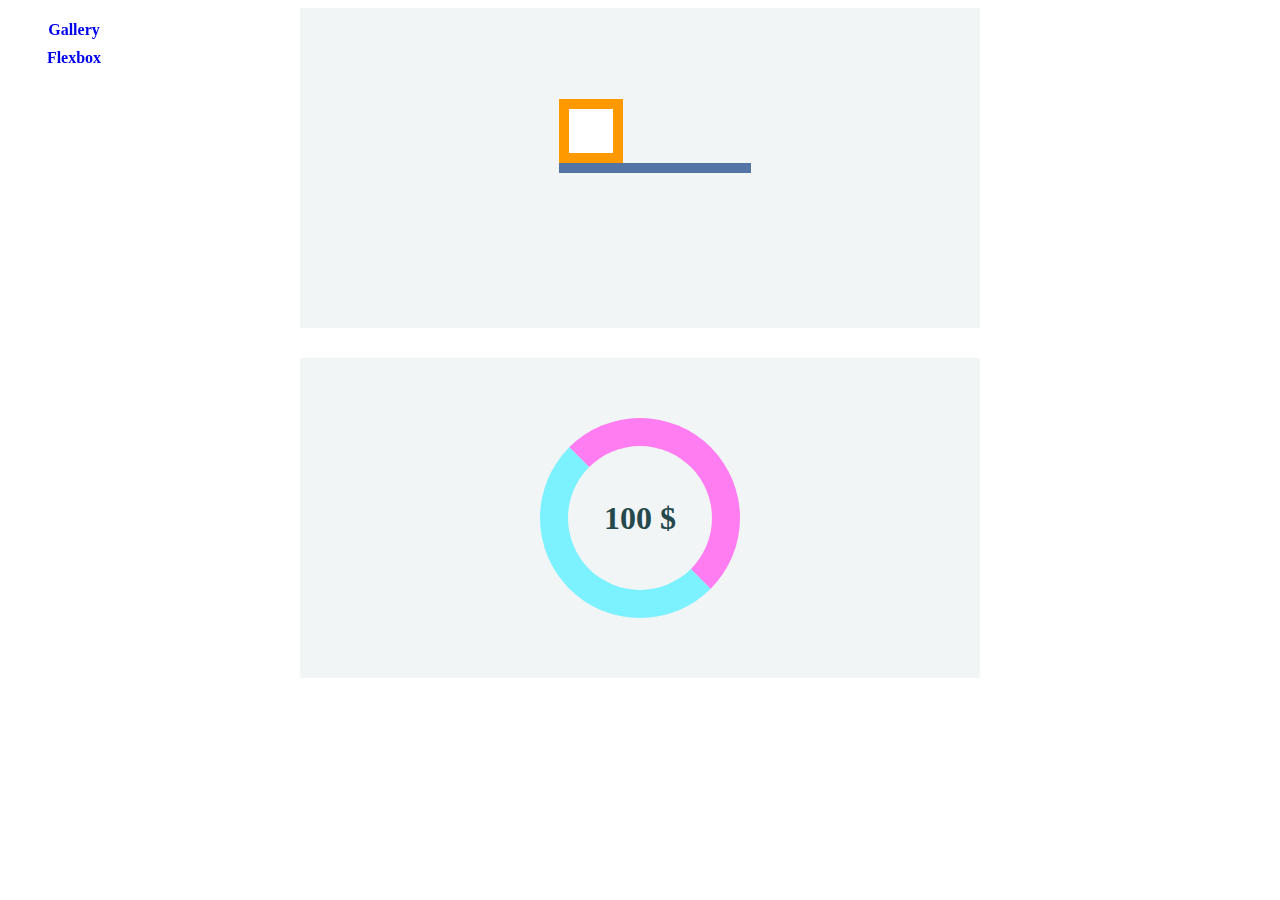
<file: index.html>
<head>
    <title>exfe example</title>
    <link rel="stylesheet" href="//maxcdn.bootstrapcdn.com/font-awesome/4.3.0/css/font-awesome.min.css">
    <link rel="stylesheet" href="css/font.css">
</head>

<body>
    <aside id="main-aside">
        <ul>
            <li><a href="gallery.html">Gallery</a></li>
            <li><a href="flex-demo.html">Flexbox</a></li>
        </ul>
    </aside>

    <div class="container">
        <div class="up"></div>
        <div class="down"></div>
    </div>

    <div class="container" style="margin-top: 30px">
        <div class="circle">
            <span>100 $</span>
        </div>
    </div>
</body>
</file>
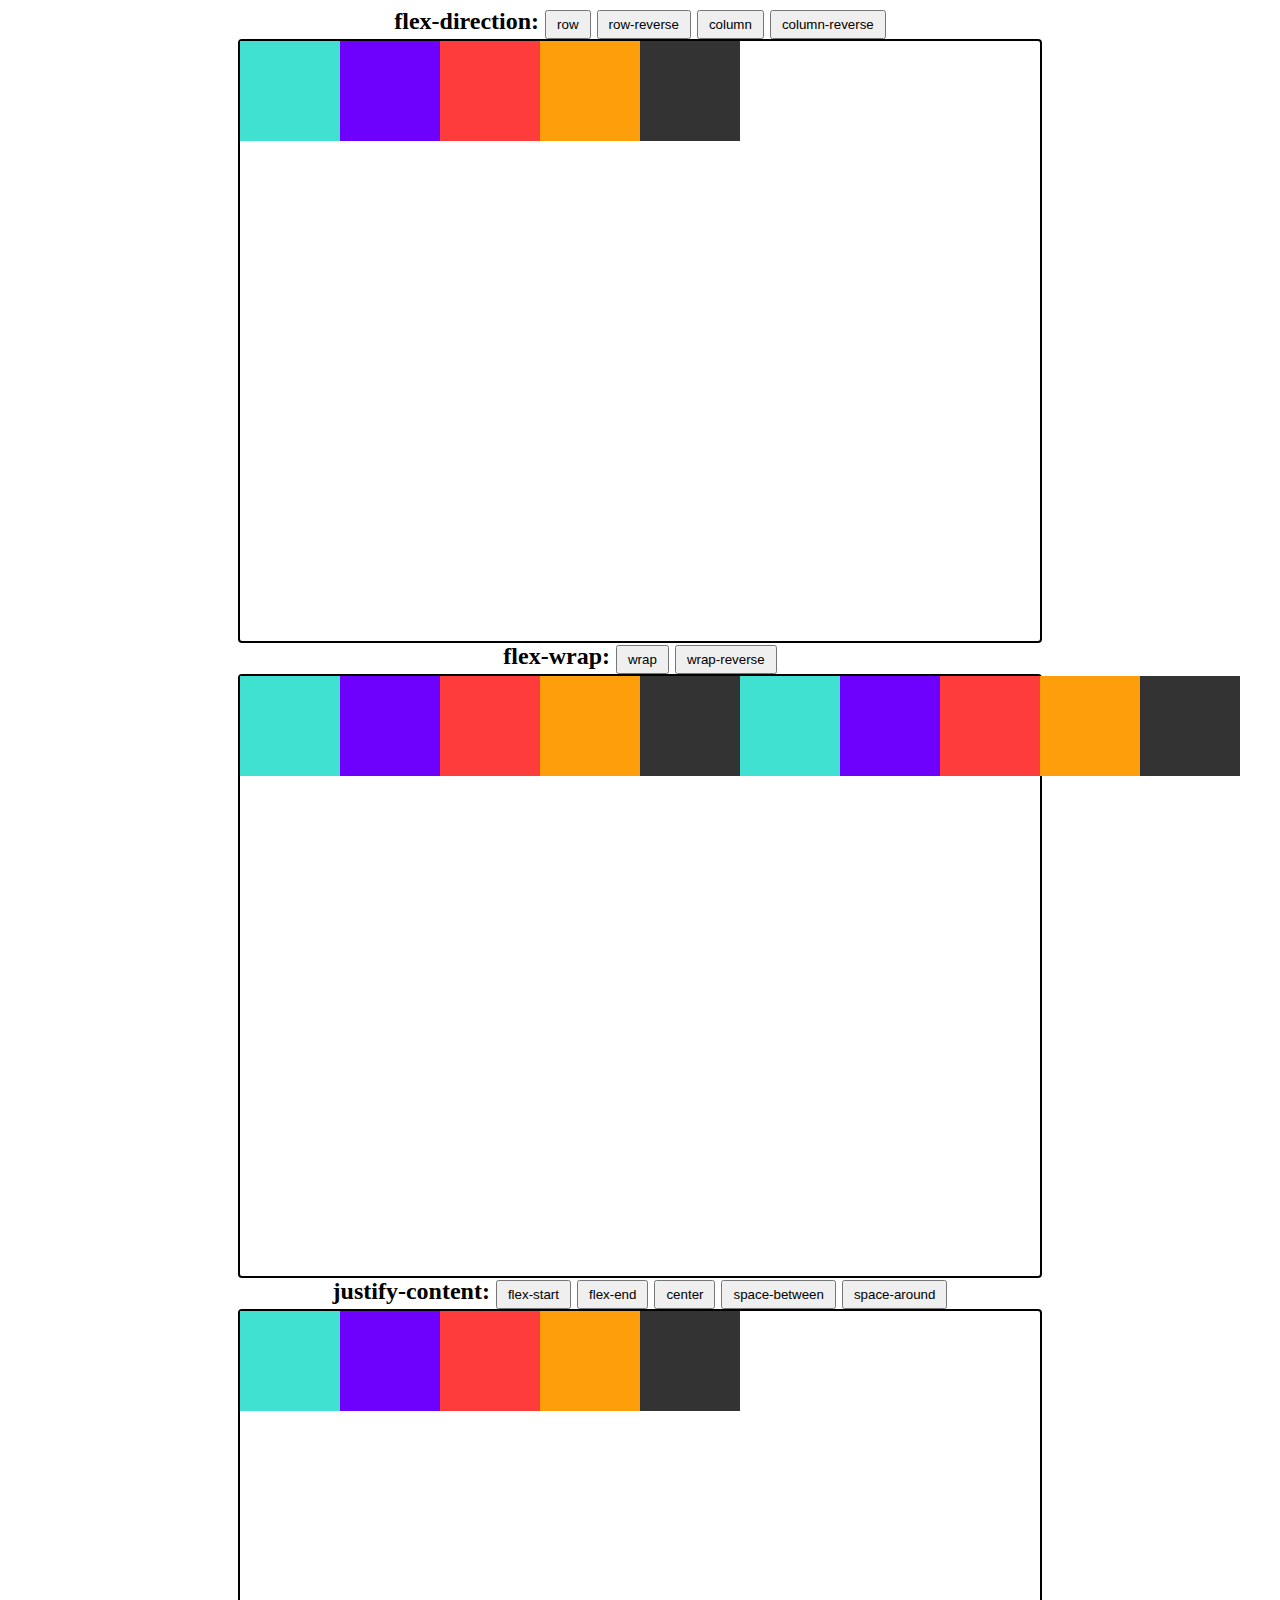
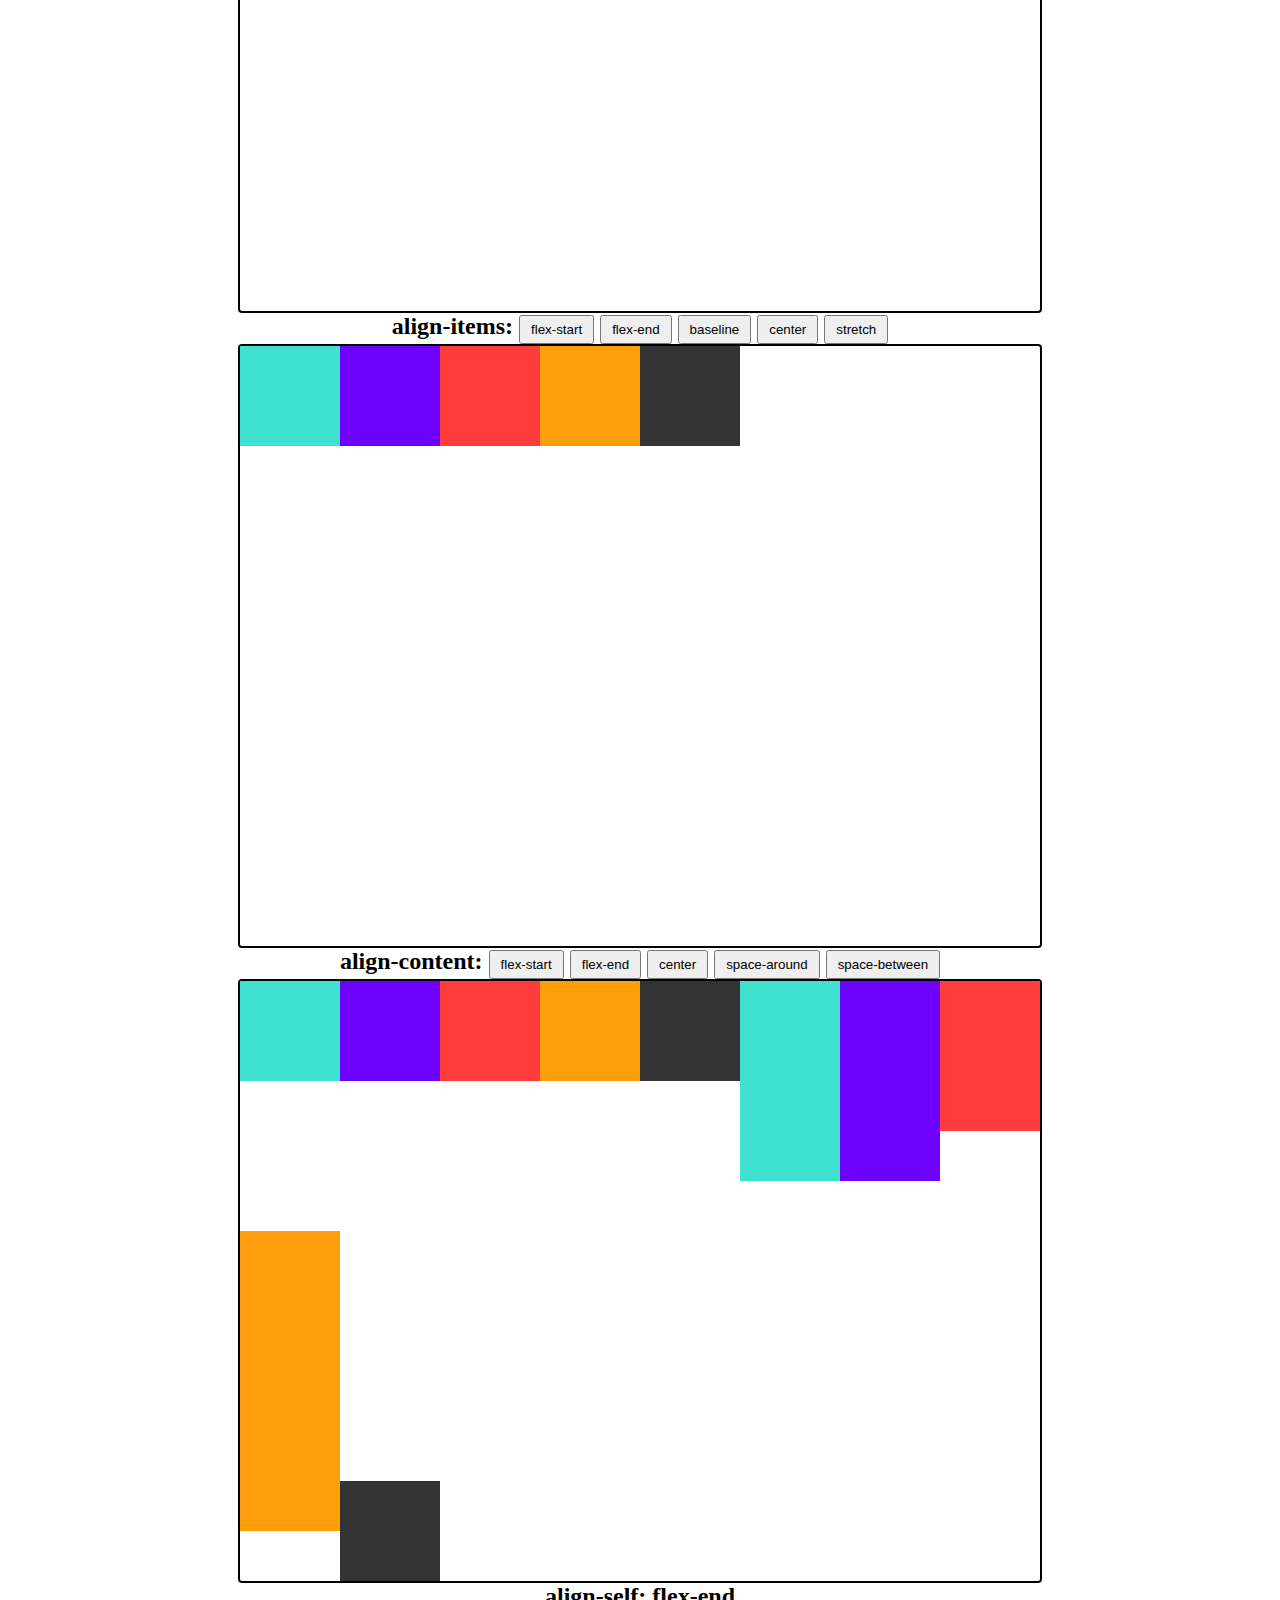
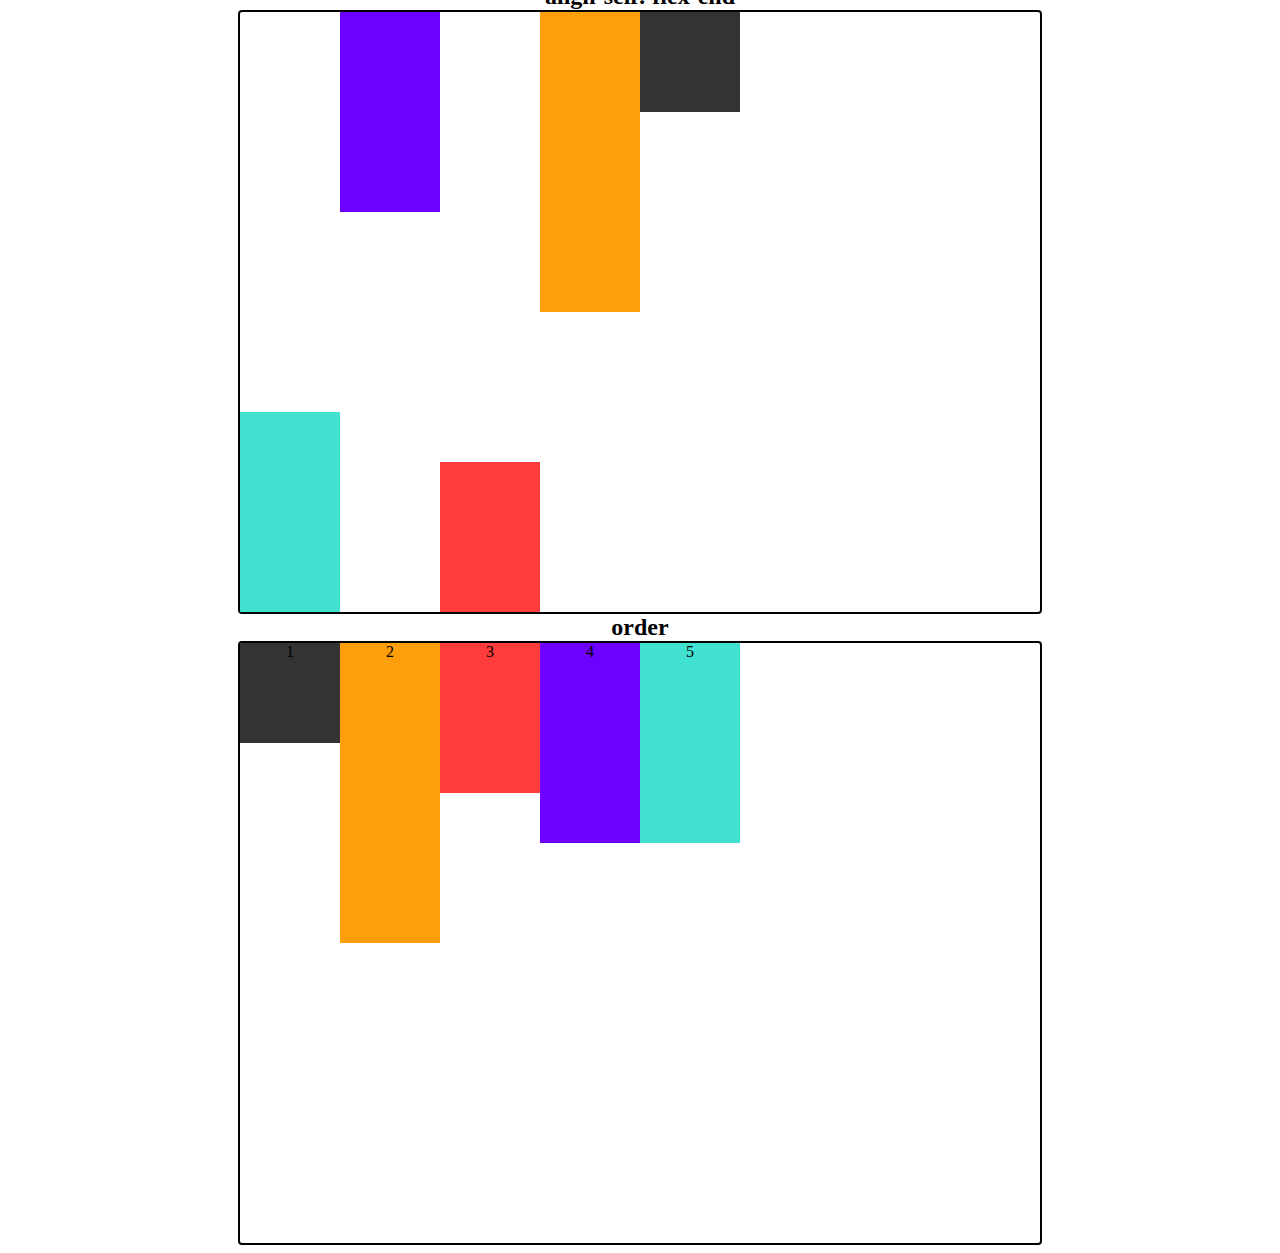
<file: flex-demo.html>
<head>
    <title>flex demo</title>
    <link rel="stylesheet" href="css/flex.css">
</head>

<body>
    <div class="title" id="flex-direction-panel">
        <span>flex-direction:</span>
        <input type="button" value="row"></input>
        <input type="button" value="row-reverse"></input>
        <input type="button" value="column"></input>
        <input type="button" value="column-reverse"></input>
    </div>
    <div class="container" id="flex-direction">
        <div class="item c1"></div>
        <div class="item c2"></div>
        <div class="item c3"></div>
        <div class="item c4"></div>
        <div class="item c5"></div>
    </div>

    <div class="title" id="flex-wrap-panel">
        <span>flex-wrap:</span>
        <input type="button" value="wrap"></input>
        <input type="button" value="wrap-reverse"></input>
    </div>
    <div class="container" id="flex-wrap" style="align-content: flex-start;">
        <div class="item c1"></div>
        <div class="item c2"></div>
        <div class="item c3"></div>
        <div class="item c4"></div>
        <div class="item c5"></div>
        <div class="item c1"></div>
        <div class="item c2"></div>
        <div class="item c3"></div>
        <div class="item c4"></div>
        <div class="item c5"></div>
    </div>

    <div class="title" id="justify-content-panel">
        <span>justify-content:</span>
        <input type="button" value="flex-start"></input>
        <input type="button" value="flex-end"></input>
        <input type="button" value="center"></input>
        <input type="button" value="space-between"></input>
        <input type="button" value="space-around"></input>
    </div>
    <div class="container" id="justify-content">
        <div class="item c1"></div>
        <div class="item c2"></div>
        <div class="item c3"></div>
        <div class="item c4"></div>
        <div class="item c5"></div>
    </div>

    <div class="title" id="align-items-panel">
        <span>align-items:</span>
        <input type="button" value="flex-start"></input>
        <input type="button" value="flex-end"></input>
        <input type="button" value="baseline"></input>
        <input type="button" value="center"></input>
        <input type="button" value="stretch"></input>
    </div>
    <div class="container" id="align-items" style="flex-wrap: wrap">
        <div class="item c1"></div>
        <div class="item c2"></div>
        <div class="item c3"></div>
        <div class="item c4"></div>
        <div class="item c5"></div>
    </div>

    <div class="title" id="align-content-panel">
        <span>align-content:</span>
        <input type="button" value="flex-start"></input>
        <input type="button" value="flex-end"></input>
        <input type="button" value="center"></input>
        <input type="button" value="space-around"></input>
        <input type="button" value="space-between"></input>
    </div>
    <div class="container" id="align-content" style="flex-wrap: wrap">
        <div class="item c1"></div>
        <div class="item c2"></div>
        <div class="item c3"></div>
        <div class="item c4"></div>
        <div class="item c5"></div>
        <div class="item c1 x2"></div>
        <div class="item c2 x2"></div>
        <div class="item c3 x15"></div>
        <div class="item c4 x3"></div>
        <div class="item c5" style="align-self: flex-end;"></div>
    </div>

    <div class="title">
        <span>align-self: flex-end</span>
    </div>
    <div class="container" style="flex-wrap: wrap">
        <div class="item c1 x2" style="align-self: flex-end"></div>
        <div class="item c2 x2"></div>
        <div class="item c3 x15" style="align-self: flex-end"></div>
        <div class="item c4 x3"></div>
        <div class="item c5"></div>
    </div>

    <div class="title">
        <span>order</span>
    </div>
    <div class="container" style="flex-wrap: wrap">
        <div class="item c1 x2" style="order: 5;">5</div>
        <div class="item c2 x2" style="order: 4;">4</div>
        <div class="item c3 x15" style="order: 3;">3</div>
        <div class="item c4 x3" style="order: 2;">2</div>
        <div class="item c5" style="order: 1">1</div>
    </div>
    <script src="js/flex.js"></script>
</body>
</file>
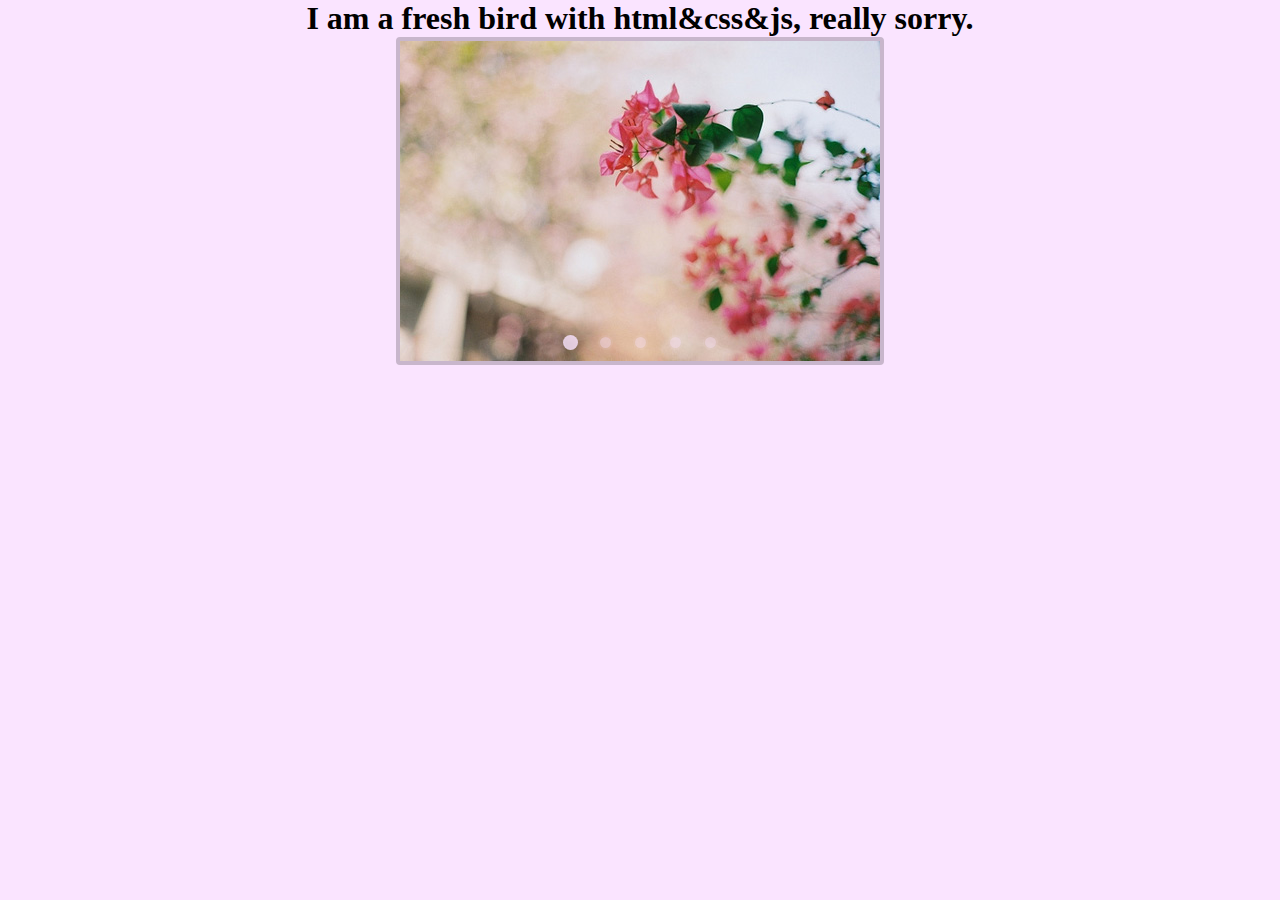
<file: gallery.html>
<!doctype html>

<head>
    <title>gallry example</title>
    <link rel="stylesheet" href="css/gallery.css">
</head>

<body>
    <h1>I am a fresh bird with html&css&js, really sorry.</h1>
    <div id="ga">
        <section class="gallery">
            <div class="gallery-wall">
                <ul>
                    <li><img src="images/p2.jpg" alt="p2"></li>
                    <li><img src="images/p5.jpg" alt="p5"></li>
                    <li><img src="images/p1.jpg" alt="p1"></li>
                    <li><img src="images/p4.jpg" alt="p4"></li>
                    <li><img src="images/p3.jpg" alt="p3"></li>
                </ul>
                <div class="gallery-nav">
                    <ul>
                        <li></li>
                        <li></li>
                        <li></li>
                        <li></li>
                        <li></li>
                    </ul>
                </div>
            </div>
        </section>
    </div>
    <script src="js/gallery.js"></script>
</body>
</file>
<file: css/font.css>
#main-aside {
    width: 128px;
    position: fixed;
    top: 0;
    left: 0;
}

#main-aside ul {
    display: flex;
    width: 100%;
    padding: 0px;
    flex-wrap: wrap;
}

#main-aside ul li {
    list-style: none;
    padding: 5px 10px;
    text-align: center;
    font-weight: bold;
    cursor: pointer;
    flex: 0 0 100%;
}
#main-aside ul li a {
    text-decoration: none;
}

.container {
    width: 680px;
    height: 320px;
    background: #f1f5f6;
    margin: 0 auto;
    position: relative;
}
.up {
    width: 64px;
    height: 64px;
    background: #fff;
    border: 10px solid #ff9900;
    box-sizing: border-box;

    position: absolute;

    top: 50%;
    left: 50%;
    margin-top: -69px;
    margin-left: -81px;
    -webkit-transform-origin: 50% 100%;
    -webkit-animation: run 4s infinite ease-out;
}
.down {
    width: 192px;
    height: 10px;
    background: #5574a6;

    position: absolute;
    top: 50%;
    left: 50%;
    margin-top: -5px;
    margin-left: -81px;
}

@-webkit-keyframes run {
    0% 15% {
        -webkit-transform: translateX(0px);
    }

    15%, 25% {
        -webkit-transform: translateX(40px);
    }

    25%, 38% {
        -webkit-transform: translateX(80px);
    }

    40%, 45% {
        -webkit-transform: translateX(160px);
    }

    50%, 52% {
        transform: translateX(160px) rotateZ(20deg);
    }

    70%, 75% {
        transform: translateX(160px) rotateZ(10deg);
    }

    78% {
        transform: translateX(160px) rotateZ(24deg);
        opacity: 1;
    }

    86% ,100% {
        transform: translateX(160px) translateY(64px) rotateZ(90deg);
        opacity: 0;
    }
}

.circle {
    box-sizing: border-box;
    width: 200px;
    height: 200px;
    border: 28px solid #7cf1ff;
    border-top-color: #ff7cf1;
    border-right-color: #ff7cf1;
    border-radius: 100%;

    -webkit-transition: border-width .2s ease-out,
                    -webkit-transform 1s ease-out;
    position: absolute;
    top: 50%;
    left: 50%;
    margin-top: -100px;
    margin-left: -100px;
}


.circle span {
    box-sizing: content-box;
    display: block;
    font-weight: bold;
    width: 200px;
    line-height: 200px;
    color: #25484c;
    font-size: 32px;
    text-align: center;
    -webkit-transition: color .2s ease-in,
                -webkit-transform 1s ease-out,
                font-size .2s ease-in,
                top .2s ease-out,
                left .2s ease-out;
    position: absolute;
    top: -28px;
    left: -28px;
}

.circle:hover {
    border-width: 16px;
    -webkit-transform: rotate(360deg);
}

.circle:hover span {
    color: #cc63c0;
    font-size: 48px;
    top: -16px;
    left: -16px;
    -webkit-transform: rotate(-360deg);
}

.inner .circle {
   margin: 0 auto; 
   margin-top: 40px;
   -webkit-animation-name: fadein;
   -webkit-animation-duration: 3s;
   -webkit-animation-timing-function: ease-in;
   -webkit-animation-fill-mode: forwards;
   -webkit-animation-iteration-count: 2;
   -webkit-animation-direction: alternate-reverse;
   opacity: 0;
}

@-webkit-keyframes fadein {
    from {
        opacity: 0;
    }
    to {
        opacity: 1;
    }
}

.circle1 {
    width: 200px;
    height: 200px;
    border: 24px solid black;
    box-sizing: border-box;
    position: relative;
    border-radius: 100%;
}
.circle2 {
    width: 10em;
    height: 10em;
    border: 1em solid red;
    border-radius: 100%;
    box-sizing: border-box;
}

.circle1 span {
    display: block;
    text-align:center;
    line-height: 200px;
    width: 200px;
    position: absolute;

    font-size: 24px;

    top: -24px;
    left: -24px;
}

.circle1:hover {
    border-width: 16px;
}
.circle1:hover span {
    font-size: 32px;
    top: -16px;
    left: -16px;
}
</file>
<file: css/flex.css>
body {
    text-align: center;
}

h2 {
    margin: 5px auto;
}

input[type="button"] {
    padding: 5px 10px;
    cursor: pointer;
}

.title {
    font-size: 1.5em;
    font-weight: bold;
}

.container {
    width: 800px;
    height: 600px;
    background: #fff;
    display: flex;
    margin: 0 auto;
    border: 2px solid #000;
    border-radius: 4px;
}

.item {
    width: 100px;
    height: 100px;
    flex: 0 0 auto;
}

.x2 {
    height: 200px;
}

.x3 {
    height: 300px;
}

.x15 {
    height: 150px;
}

.c1 {
    background-color: #41e1d1;
}

.c2 {
    background-color: #6e00fd;
}

.c3 {
    background-color: #ff3c3c;
}

.c4 {
    background-color: #fd9e0a;
}

.c5 {
    background-color: #333333;
}
</file>
<file: css/gallery.css>
* {
    margin: 0px;
    padding: 0px;
}

body {
    background: #fae4ff;
    text-align: center;
}

body h1  {
    color: #000;
}

.gallery {
    width: 488px;
    height: 328px;
    background: #f2f2f2;
    border-radius: 4px;
    margin: 0 auto;
    box-sizing: border-box;
    border: 4px solid #c8b6cc;

    display: flex;
}

.gallery-wall {
    width: 480px;
    height: 320px;
    background: #fae4ff;
    position: relative;
    z-index: 1;
    overflow: hidden;
}

.gallery-wall > ul > li {
    list-style: none;
    position: absolute;
    top: 0;
    left: 0;
    opacity: 0;
    transition: opacity ease-in-out 1s;
}

.gallery-wall > ul > li[class="current"] {
    opacity: 1;
}

.gallery-nav > ul > li {
    list-style: none;
    margin: 0 10px;
    width: 15px;
    height: 15px;
    background: rgba(250, 228, 255, .4);
    border-radius: 100%;
    cursor: pointer;
    box-sizing: border-box;
    background-clip: padding-box;
    border: 2px solid rgba(250, 228, 250, .1);
    transition: background ease .5s;
}

.gallery-nav > ul > li:hover {
    background: rgba(250, 228, 255, .8);
}

.gallery-nav > ul > li[class="active"] {
    background: rgba(250, 228, 255, .8);
}

.gallery-nav > ul {
    display: flex;
    justify-content: center;
}

.gallery-wall .gallery-nav {
    position: absolute;
    z-index: 2;
    width: 100%;
    height: 20px;
    top: 100%;
    margin-top: -26px;
}
</file>
